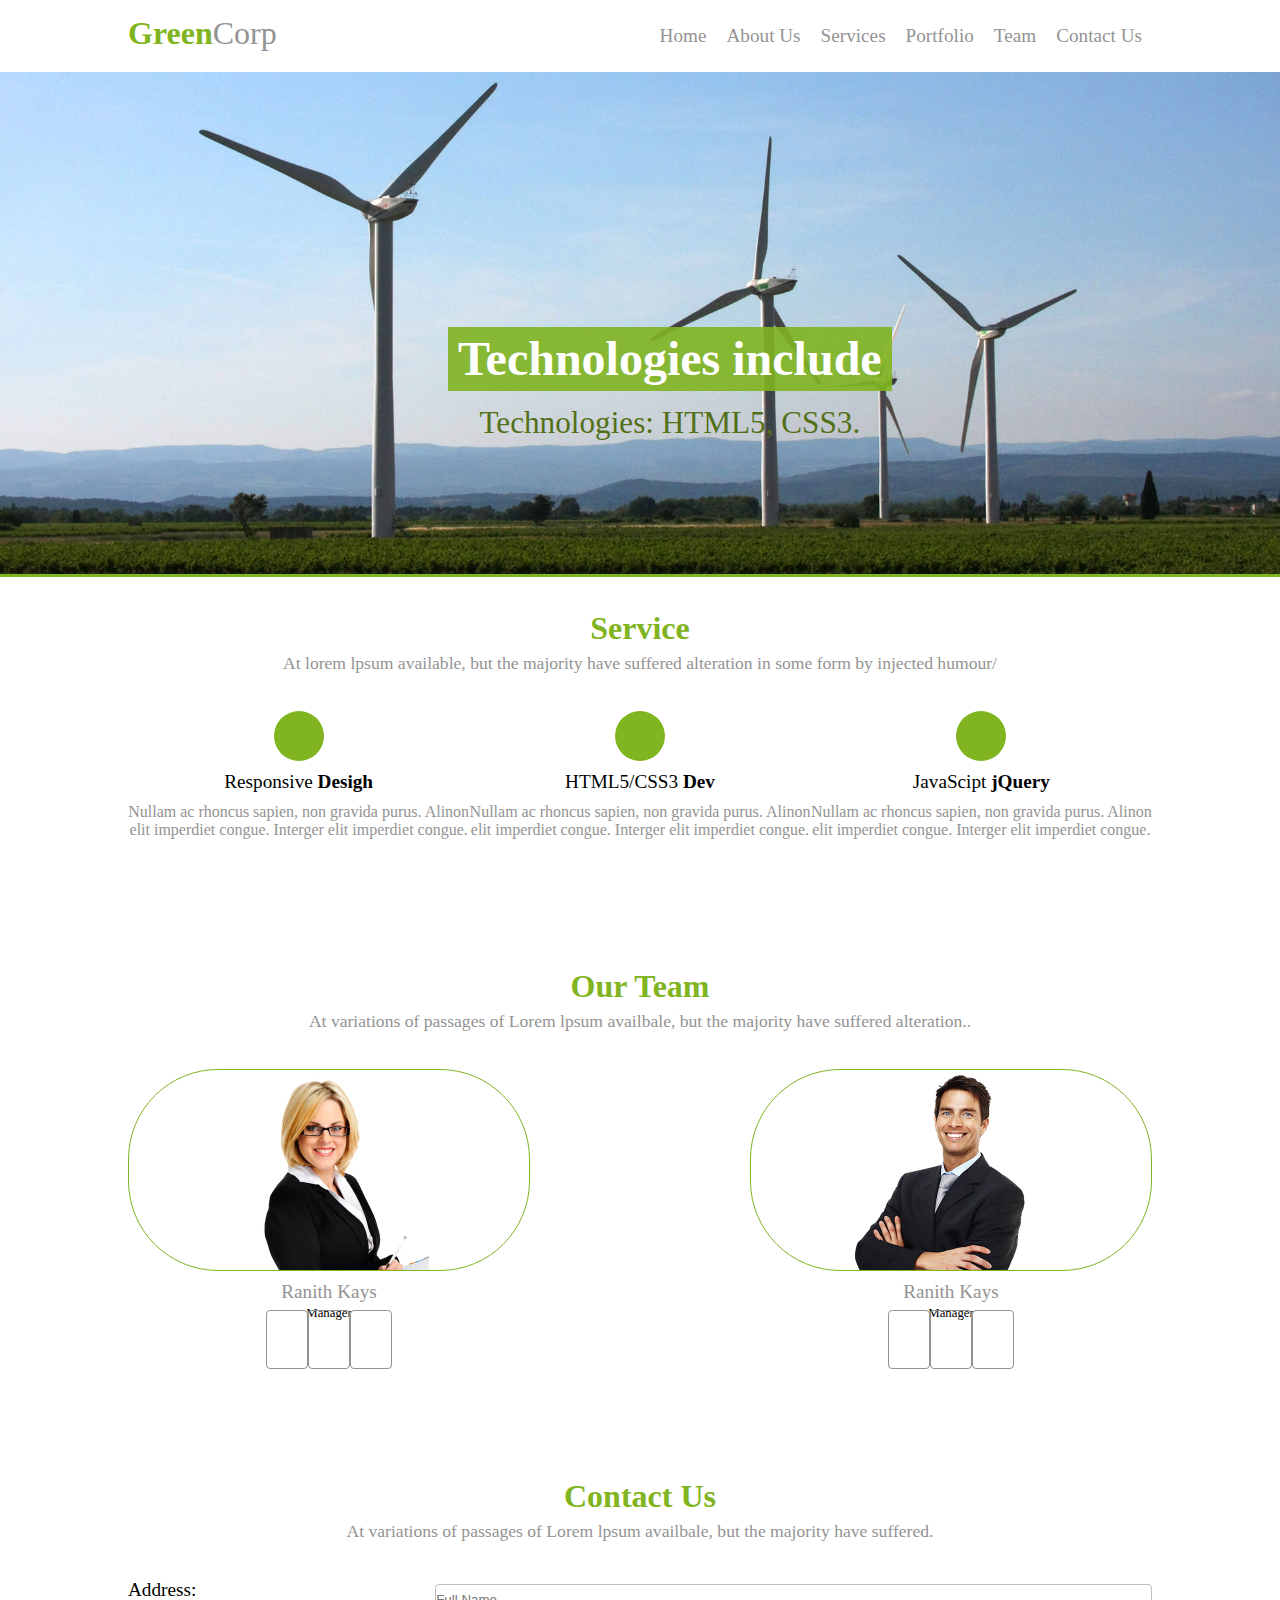
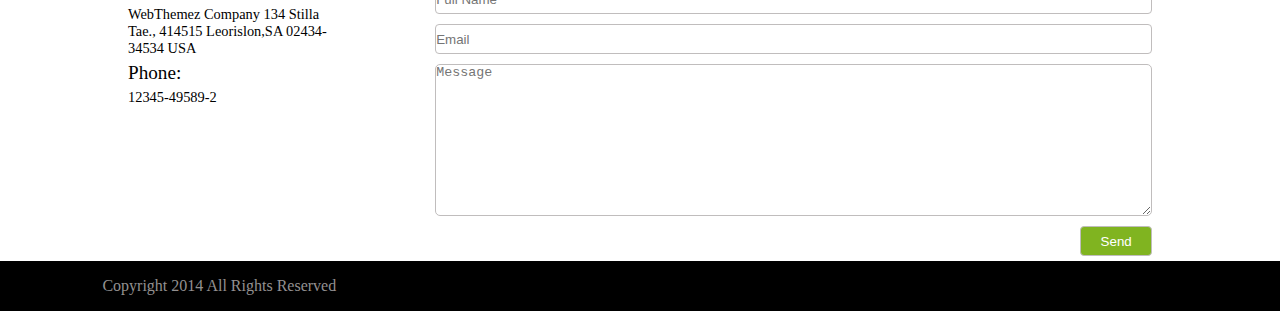
<file: Index.html>
<!DOCTYPE html>
<html lang="en">

<head>
    <meta charset="UTF-8">
    <meta name="viewport" content="width=device-width, initial-scale=1.0">
    <title>Green Corp</title>
    <link rel="stylesheet" href="greencorp.css">
    <link rel="stylesheet" href="https://cdnjs.cloudflare.com/ajax/libs/font-awesome/6.4.0/css/all.min.css"
        integrity="sha512-iecdLmaskl7CVkqkXNQ/ZH/XLlvWZOJyj7Yy7tcenmpD1ypASozpmT/E0iPtmFIB46ZmdtAc9eNBvH0H/ZpiBw=="
        crossorigin="anonymous" referrerpolicy="no-referrer" />
</head>

<body>
    <!-- StarT Header -->
    <header>
        <div class="nav-bar">
            <a href="#"><span>Green</span>Corp</a>
            <div class="head-list">
                <ul>
                    <li><a href="#">Home</a> </li>
                    <li><a href="#">About Us</a> </li>
                    <li><a href="#">Services</a> </li>
                    <li><a href="#">Portfolio</a></li>
                    <li><a href="#">Team</a> </li>
                    <li><a href="#">Contact Us</a> </li>
                </ul>
            </div>
        </div>
        <div class="nav-background">
            <div class="nav-img">
                <img src="./resources/windmills.jpg" alt="#">
            </div>
            <div class="nav-text">
                <h1>Technologies include</h1>
                <p>Technologies: HTML5, CSS3.</p>
            </div>
        </div>
    </header>
    <!-- END HEADER -->
    <!-- START MAIN -->
    <main>
        <!--START SERVICE -->
        <div class="service">
            <div class="service-head">
                <h2>Service</h2>
                <p>At lorem lpsum available, but the majority have suffered alteration in some form by injected humour/
                </p>
            </div>
            <div class="service-list">
                <div class="service-item">
                    <div class="service-icon">
                        <i class="fa-solid fa-arrows-up-down-left-right fa-xl" style="color: #ffffff;"></i>
                    </div>
                    <h3>Responsive <span>Desigh</span> </h3>
                    <p>Nullam ac rhoncus sapien, non gravida purus. Alinon elit imperdiet congue. Interger elit
                        imperdiet congue.</p>
                </div>

                <div class="service-item">
                    <div class="service-icon">
                        <i class="fa-brands fa-css3 fa-xl" style="color: #fcfcfd;"></i>
                    </div>
                    <h3>HTML5/CSS3 <span>Dev</span> </h3>
                    <p>Nullam ac rhoncus sapien, non gravida purus. Alinon elit imperdiet congue. Interger elit
                        imperdiet congue.</p>
                </div>

                <div class="service-item">
                    <div class="service-icon">
                        <i class="fa-regular fa-lightbulb fa-xl" style="color: #fafafa;"></i>
                    </div>
                    <h3>JavaScipt <span>jQuery</span> </h3>
                    <p>Nullam ac rhoncus sapien, non gravida purus. Alinon elit imperdiet congue. Interger elit
                        imperdiet congue.</p>
                </div>
            </div>
        </div>
        <!-- END SERVICE -->
        <!-- START TEAM -->
        <div class="team">
            <div class="team-head">
                <h2>Our Team</h2>
                <p>At variations of passages of Lorem lpsum availbale, but the majority have suffered alteration..</p>
            </div>
            <div class="team-manager-list">
                <div class="team-manager-item">
                    <div class="team-manager-img">
                        <img src="./resources/photo-3.jpg" alt="#">
                    </div>
                    <div class="manager">
                        <div class="manager-info">
                            <p>Ranith Kays</p>
                            <span>Manager</span>
                             <div class="manager-contact">
                                    <i class="fa-brands fa-facebook-f fa-xl" style="color: #80b420;"></i>
                                    <i class="fa-brands fa-google-plus-g fa-xl" style="color: #80b420;"></i>
                                    <i class="fa-brands fa-twitter fa-xl" style="color: #80b420"></i>
                            </div>
                        </div>
                    </div>
                </div>
                <div class="team-manager-item">
                    <div class="team-manager-img">
                        <img src="./resources/photo-4.jpg" alt="#">
                    </div>
                    <div class="manager">
                        <div class="manager-info">
                            <p>Ranith Kays</p>
                            <span>Manager</span>
                            <div class="manager-contact">
                                    <i class="fa-brands fa-facebook-f fa-xl" style="color: #80b420;"></i>
                                
                                    <i class="fa-brands fa-google-plus-g fa-xl" style="color: #80b420;"></i>
                                
                                    <i class="fa-brands fa-twitter fa-xl" style="color: #80b420"></i>
                                
                            </div>
                        </div>
                    </div>
                </div>
            </div>
        </div>
        <!-- END TEAM -->
        <!-- START CONTACT -->
        <div class="contact">
            <div class="contact-head">
                <h2>Contact Us</h2>
                <p>At variations of passages of Lorem lpsum availbale, but the majority have suffered.</p>
            </div>
            <div class="contact-main">
                <div class="contact-address">
                    <span>Address:</span>
                    <p>WebThemez Company 134 Stilla Tae., 414515 Leorislon,SA 02434-34534 USA</p>
                    <Span>Phone:</Span>
                    <p>12345-49589-2</p>
                </div>
                <div class="contact-form">
                    <input type="text" name="name" id="name" placeholder="Full Name">
                    <input type="email" name="email" id="email" placeholder="Email">
                    <textarea name="message" id="message" cols="30" rows="10" placeholder="Message"></textarea>
                    <div class="contact-btn">
                        <input type="button" value="Send">
                    </div>
                </div>
            </div>
        </div>
        <!--   END CONTACT -->
        <!-- END MAIN -->
    </main>
    <!-- START FOOTER -->
    <footer>
        <p>Copyright 2014 All Rights Reserved</p>
    </footer>
    <!-- END FOOTER -->
</body>

</html>
</file>
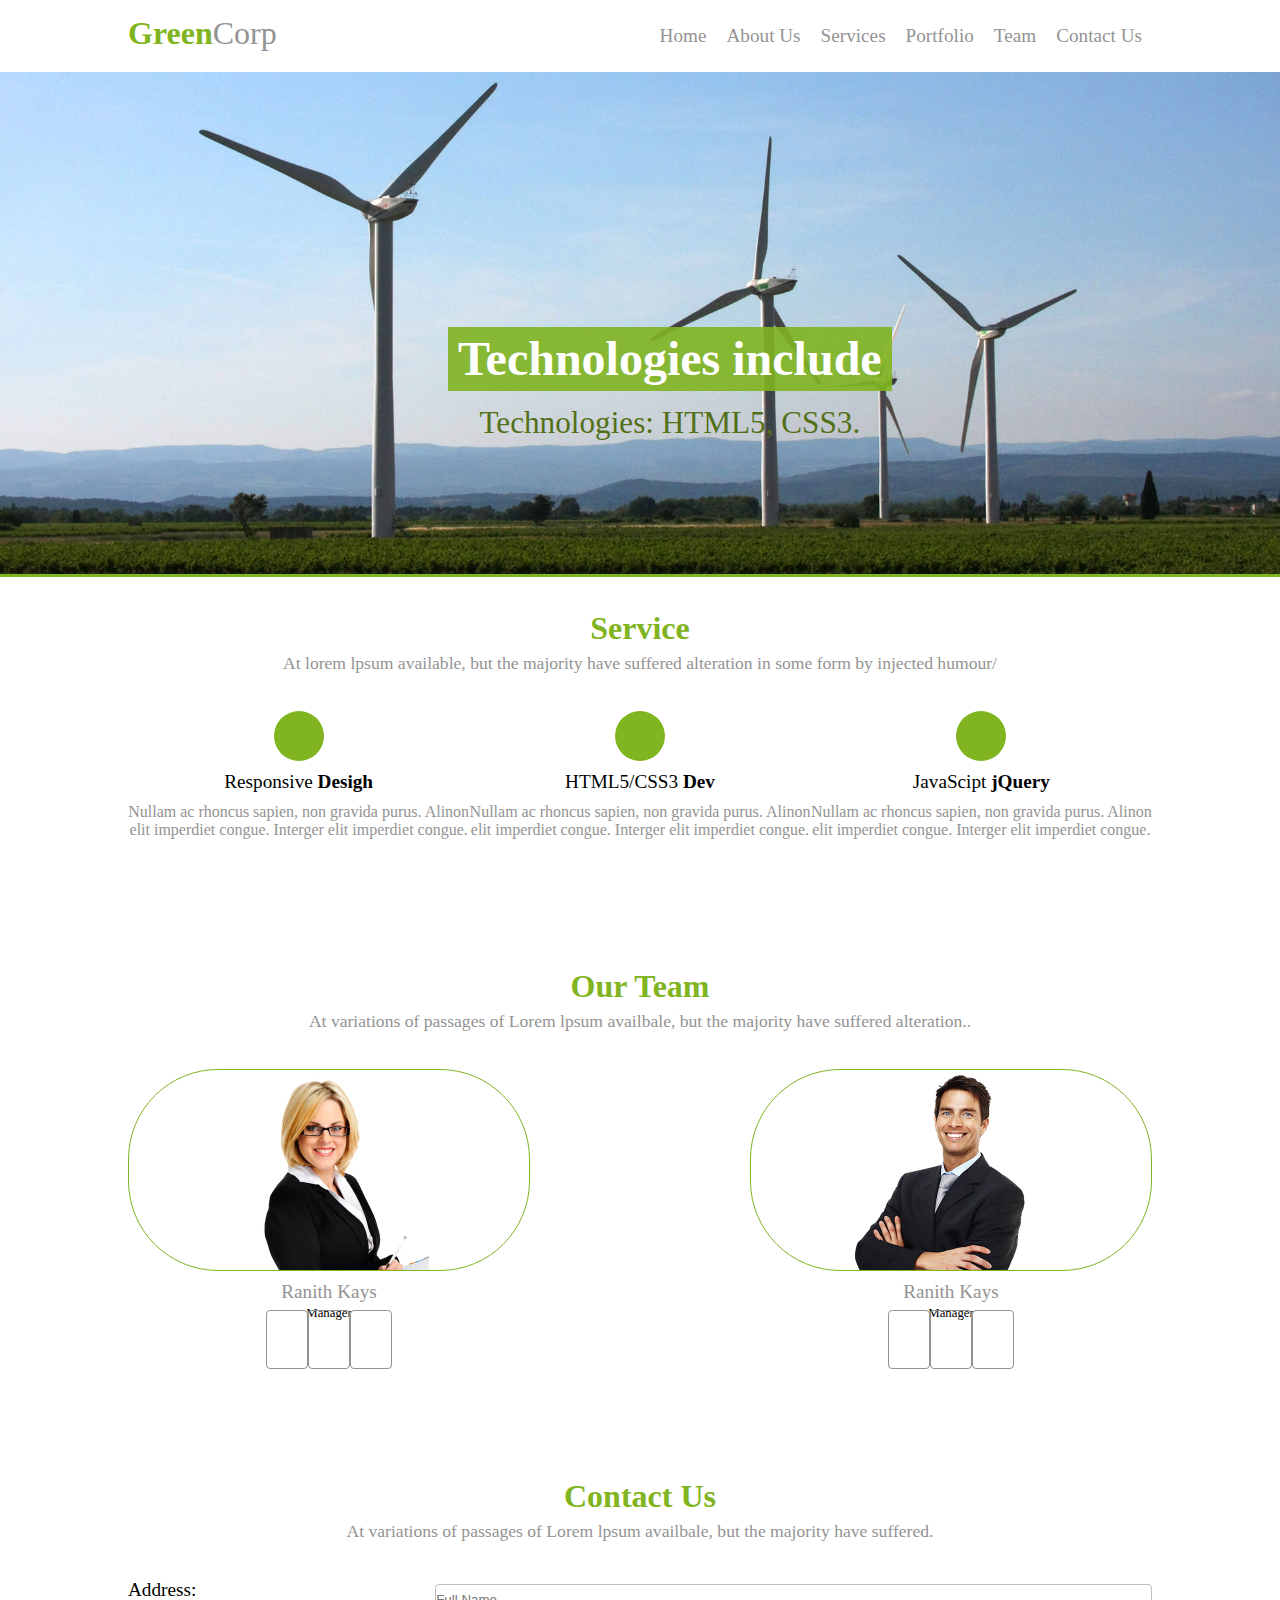
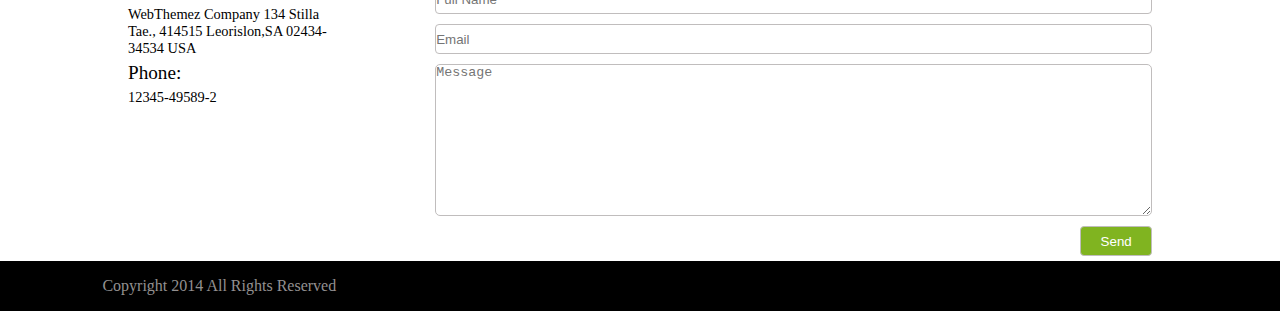
<file: greencorp.html>
<!DOCTYPE html>
<html lang="en">

<head>
    <meta charset="UTF-8">
    <meta name="viewport" content="width=device-width, initial-scale=1.0">
    <title>Green Corp</title>
    <link rel="stylesheet" href="greencorp.css">
    <link rel="stylesheet" href="https://cdnjs.cloudflare.com/ajax/libs/font-awesome/6.4.0/css/all.min.css"
        integrity="sha512-iecdLmaskl7CVkqkXNQ/ZH/XLlvWZOJyj7Yy7tcenmpD1ypASozpmT/E0iPtmFIB46ZmdtAc9eNBvH0H/ZpiBw=="
        crossorigin="anonymous" referrerpolicy="no-referrer" />
</head>

<body>
    <!-- StarT Header -->
    <header>
        <div class="nav-bar">
            <a href="#"><span>Green</span>Corp</a>
            <div class="head-list">
                <ul>
                    <li><a href="#">Home</a> </li>
                    <li><a href="#">About Us</a> </li>
                    <li><a href="#">Services</a> </li>
                    <li><a href="#">Portfolio</a></li>
                    <li><a href="#">Team</a> </li>
                    <li><a href="#">Contact Us</a> </li>
                </ul>
            </div>
        </div>
        <div class="nav-background">
            <div class="nav-img">
                <img src="./resources/windmills.jpg" alt="#">
            </div>
            <div class="nav-text">
                <h1>Technologies include</h1>
                <p>Technologies: HTML5, CSS3.</p>
            </div>
        </div>
    </header>
    <!-- END HEADER -->
    <!-- START MAIN -->
    <main>
        <!--START SERVICE -->
        <div class="service">
            <div class="service-head">
                <h2>Service</h2>
                <p>At lorem lpsum available, but the majority have suffered alteration in some form by injected humour/
                </p>
            </div>
            <div class="service-list">
                <div class="service-item">
                    <div class="service-icon">
                        <i class="fa-solid fa-arrows-up-down-left-right fa-xl" style="color: #ffffff;"></i>
                    </div>
                    <h3>Responsive <span>Desigh</span> </h3>
                    <p>Nullam ac rhoncus sapien, non gravida purus. Alinon elit imperdiet congue. Interger elit
                        imperdiet congue.</p>
                </div>

                <div class="service-item">
                    <div class="service-icon">
                        <i class="fa-brands fa-css3 fa-xl" style="color: #fcfcfd;"></i>
                    </div>
                    <h3>HTML5/CSS3 <span>Dev</span> </h3>
                    <p>Nullam ac rhoncus sapien, non gravida purus. Alinon elit imperdiet congue. Interger elit
                        imperdiet congue.</p>
                </div>

                <div class="service-item">
                    <div class="service-icon">
                        <i class="fa-regular fa-lightbulb fa-xl" style="color: #fafafa;"></i>
                    </div>
                    <h3>JavaScipt <span>jQuery</span> </h3>
                    <p>Nullam ac rhoncus sapien, non gravida purus. Alinon elit imperdiet congue. Interger elit
                        imperdiet congue.</p>
                </div>
            </div>
        </div>
        <!-- END SERVICE -->
        <!-- START TEAM -->
        <div class="team">
            <div class="team-head">
                <h2>Our Team</h2>
                <p>At variations of passages of Lorem lpsum availbale, but the majority have suffered alteration..</p>
            </div>
            <div class="team-manager-list">
                <div class="team-manager-item">
                    <div class="team-manager-img">
                        <img src="./resources/photo-3.jpg" alt="#">
                    </div>
                    <div class="manager">
                        <div class="manager-info">
                            <p>Ranith Kays</p>
                            <span>Manager</span>
                             <div class="manager-contact">
                                    <i class="fa-brands fa-facebook-f fa-xl" style="color: #80b420;"></i>
                                    <i class="fa-brands fa-google-plus-g fa-xl" style="color: #80b420;"></i>
                                    <i class="fa-brands fa-twitter fa-xl" style="color: #80b420"></i>
                            </div>
                        </div>
                    </div>
                </div>
                <div class="team-manager-item">
                    <div class="team-manager-img">
                        <img src="./resources/photo-4.jpg" alt="#">
                    </div>
                    <div class="manager">
                        <div class="manager-info">
                            <p>Ranith Kays</p>
                            <span>Manager</span>
                            <div class="manager-contact">
                                    <i class="fa-brands fa-facebook-f fa-xl" style="color: #80b420;"></i>
                                
                                    <i class="fa-brands fa-google-plus-g fa-xl" style="color: #80b420;"></i>
                                
                                    <i class="fa-brands fa-twitter fa-xl" style="color: #80b420"></i>
                                
                            </div>
                        </div>
                    </div>
                </div>
            </div>
        </div>
        <!-- END TEAM -->
        <!-- START CONTACT -->
        <div class="contact">
            <div class="contact-head">
                <h2>Contact Us</h2>
                <p>At variations of passages of Lorem lpsum availbale, but the majority have suffered.</p>
            </div>
            <div class="contact-main">
                <div class="contact-address">
                    <span>Address:</span>
                    <p>WebThemez Company 134 Stilla Tae., 414515 Leorislon,SA 02434-34534 USA</p>
                    <Span>Phone:</Span>
                    <p>12345-49589-2</p>
                </div>
                <div class="contact-form">
                    <input type="text" name="name" id="name" placeholder="Full Name">
                    <input type="email" name="email" id="email" placeholder="Email">
                    <textarea name="message" id="message" cols="30" rows="10" placeholder="Message"></textarea>
                    <div class="contact-btn">
                        <input type="button" value="Send">
                    </div>
                </div>
            </div>
        </div>
        <!--   END CONTACT -->
        <!-- END MAIN -->
    </main>
    <!-- START FOOTER -->
    <footer>
        <p>Copyright 2014 All Rights Reserved</p>
    </footer>
    <!-- END FOOTER -->
</body>

</html>
</file>
<file: greencorp.css>
* {
    box-sizing: border-box;
    margin: 0;
    padding: 0;
}

/* Start header */
.nav-bar {
    display: flex;
    width: 80%;
    justify-content: space-between;
    margin: auto;
    padding: 15px 0;
}

.nav-bar>a {
    color: #949393;
    text-decoration: none;
    font-size: 2em;
}

.nav-bar span {
    color: #80b420;
    font-weight: bold;
}

.head-list ul {
    display: flex;
}

.head-list ul li {
    list-style: none;
    padding: 10px;
}

.head-list ul li a {
    text-decoration: none;
    color: #949393;
    font-size: 1.2em;
}

.head-list ul li:hover {
    background-color: #80b420;
    border-radius: 5px;
    color: #fff;
}

.head-list ul li a:hover {
    color: #fff;
}

.nav-background {
    position: relative;
}

.nav-img img {
    width: 100%;
    border-bottom: 3px solid #80b420;
}

.nav-text {
    position: absolute;
    top: 50%;
    left: 35%;
    font-size: 1.5em;
    line-height: 64px;
    display: flex;
    flex-direction: column;
}

.nav-text h1 {
    background-color: rgba(128, 180, 32, 0.9);
    color: white;
    padding: 0 10px;
}

.nav-text p {
    color: #537018;
    text-align: center;
    font-size: 1.3em;
    box-shadow: #fff;
}

/* End Header */
/* Start Main */

/* Start SERVICE */

.service-head,
.team-head,
.contact-head {
    display: flex;
    flex-direction: column;
    text-align: center;
    margin: 30px 0;
    line-height: 35px;

}

.service-head h2,
.team-head h2,
.contact-head h2 {
    color: #80b420;
    font-family: serif;
    font-size: 2em;
}

.service-head p,
.team-head p,
.contact-head p {
    font-size: 1.1em;
    color: #949393;
}

.service-list {
    display: flex;
    width: 80%;
    justify-content: space-between;
    margin: auto;
    text-align: center;
    padding-bottom: 100px;
}

.service-item {
    width: 33.3333%;
    display: flex;
    flex-direction: column;
    justify-content: center;
}

.service-icon {
    height: auto;
    width: 100%;
    display: flex;
    flex-direction: column;
    justify-content: center;
    align-items: center;

}

.service-icon i {
    background-color: #80b420;
    width: 50px;
    height: 50px;
    display: flex;
    flex-direction: column;
    justify-content: center;
    border-radius: 50px;
}

.service-item h3 {
    font-size: 1.2em;
    margin: 10px 0;
    font-weight: 100;
}

.service-item span {
    font-weight: bold;
}

.service-item p {
    color: #949393;
}

/* End SERVICE */
/* START TEAM */

.team-manager-list {
    display: flex;
    justify-content: space-between;
    width: 80%;
    margin: auto;
}

.team-manager-img {
    border: 1px solid #80b420;
    border-radius: 90px;

}

.team-manager-img img {
    width: 50%;
    display: flex;
    margin: auto;
}

.manager {
    text-align: center;
    margin-bottom: 100px;
}

.manager-info p {
    color: #949393;
    font-size: 1.2em;
    margin-top: 10px;
}

.manager-info span {
    font-size: 0.8em;
}

.manager-contact {
    margin-top: 10px;
}

.manager-contact i {
    border: 1px solid #949393;
    padding: 20px;
    border-radius: 4px;
}

/* End TEAM */
/* Start CONTACT */
/* .contact {
    margin-top: 100px;
} */
.contact-main {
    display: flex;
    width: 80%;
    margin: auto;
    justify-content: space-between;
}

.contact-address {
    width: 20%;
}

.contact-address span {
    font-size: 1.2em;
}

.contact-address p {
    font-size: 0.9em;
    padding: 5px 0;
}

.contact-form {
    display: flex;
    flex-direction: column;
    width: 70%;
}

input {
    height: 30px;
    margin: 5px 0;
    border-radius: 4px;
    border: 1px solid #c0bdbd;
}

textarea {
    margin: 5px 0;
    border: 1px solid #c0bdbd;
    border-radius: 5px;
}

.contact-btn {
    width: 100%;
    text-align: end;
}

.contact-btn input {
    width: 10%;
    background-color: #80b420;
    color: #fff;

}

/* End COntact */
/* End Main */
/* Start Footer */
footer {
    width: 100%;
    height: 50px;
    background-color: black;
    color: #939090;
    align-items: center;
    display: flex;
    padding-left: 8%;
}

@media screen and (min-width: 780px) and (max-width: 1023px) {
    .nav-text {
        top: 35%;
        left: 25%;
    }
}

@media screen and (max-width: 780px) {
    .nav-bar a {
        width: 100%;
        text-align: center;
    }

    .head-list {
        display: none;
    }

    .nav-text {
        display: none;
    }

    .service-list {
        flex-direction: column;
        width: 100%;
        padding: 0;
    }

    .service-item {
        width: 100%;
        padding-bottom: 50px;
    }

    .team-manager-list {
        flex-direction: column;
        width: 100%;
    }

    .manager {
        margin-bottom: 20px;
    }

    .contact-main {
        flex-direction: column;
    }

    .contact-address {
        width: 100%;
    }
    .contact-form {
        width: 100%;
    }
    .contact-btn input{
        width: 15%;
    }
}
</file>
